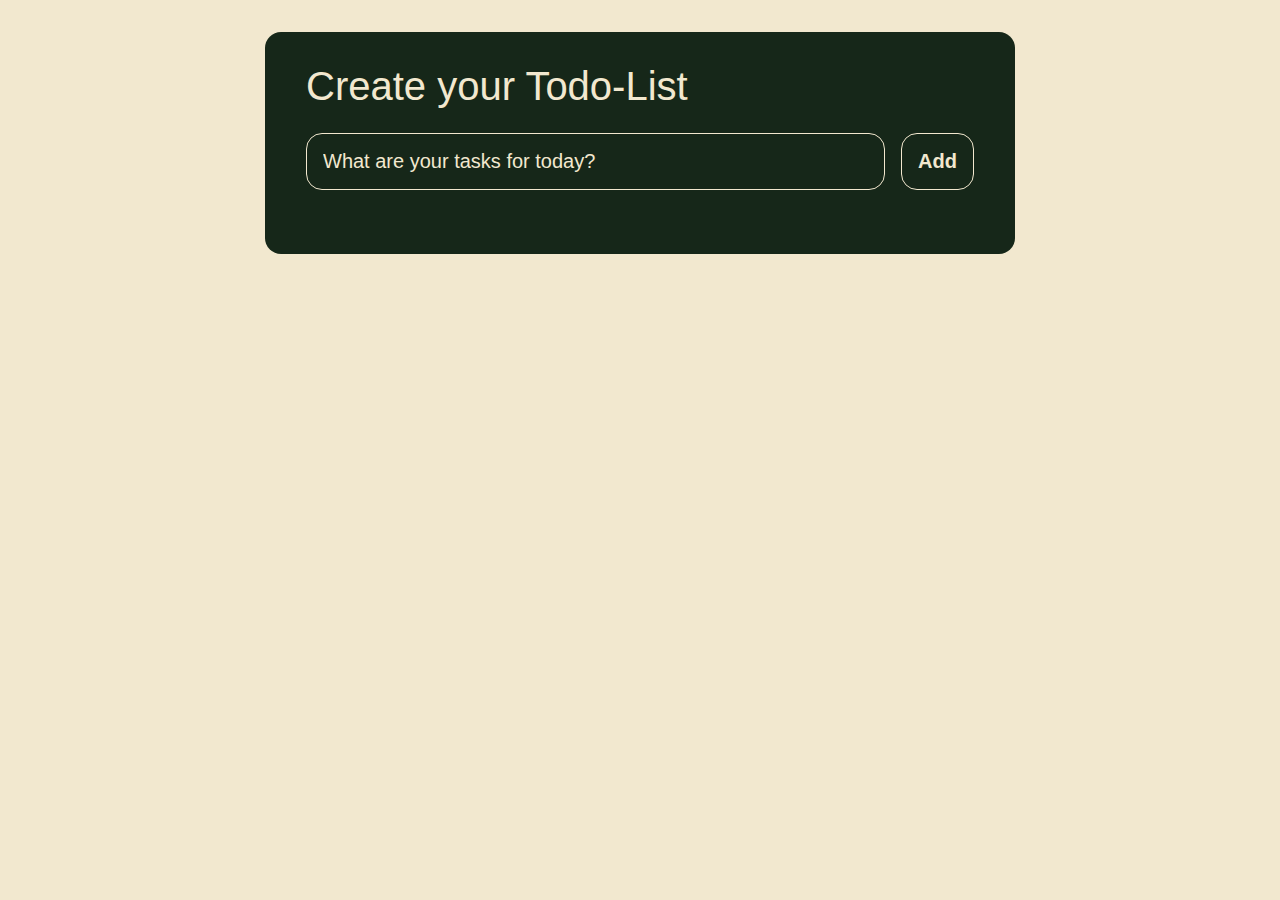
<file: octanet task2/index.html>
<!DOCTYPE html>
<html lang="en">
<head>
    <meta charset="UTF-8">
    <meta http-equiv="X-UA-Compatible" content="IE=edge">
    <meta name="viewport" content="width=device-width, initial-scale=1.0">
    <link rel="stylesheet" href="style.css">
    <title>TodoList</title>
</head>
<body>
    <div class="container">
        <header>
            <h1>Create your Todo-List</h1>
            <form action="" id="task-form">
                <input type="text" id="task-input" placeholder="What are your tasks for today?">
                <input type="submit" id="task-submit" value="Add">
    
            </form>
        </header>
        <main>
            <section class="task-list">
                
               <div id="tasks">
                    
                </div>
    
            </section>
        </main>
    </div>
    


    <script src="script.js"></script>
</body>
</html>
</file>
<file: octanet task2/style.css>
:root{
    --lightgreen : #00c78a;
    --orange: #ff9c27;
    --bg:#162719;
    --primarytext: #f2e8cf;
}

*{
    box-sizing: border-box;
    margin: 0;
    font-family: 'Lucida Sans', 'Lucida Sans Regular', 'Lucida Grande', 'Lucida Sans Unicode', Geneva, Verdana, sans-serif;
}
body{
    display: flex;
    flex-direction: column;
    min-height: 100vh;
    background: #f2e8cf;
}
header{
    padding: 2rem 1rem;
    max-width: 700px;
    width: 100%;
    margin: 0 auto;
}
header h1{
    font-size: 2.5rem;
    font-weight: 400;
    color: var(--primarytext);
    margin-bottom: 1.5rem;
}
#task-form{
    display: flex;
}

input,button{
    appearance: none;
    border: none;
    outline: none;
    background: none;
}

#task-input{
    flex: 1 1 0%;
    background-color: var(--bg);
    padding: 1rem;
    border: 1px solid var(--primarytext);
    border-radius: 1rem;
    margin-right: 1rem;
    color: var(--primarytext);
    font-size: 1.25rem;
}
#task-input::placeholder{
    color: var(--primarytext);
}
#task-submit{
    color: var(--primarytext);
    font-size: 1.25rem;
    font-weight: 700;
    cursor: pointer;
    transition: 0.4s;
    border: 1px solid var(--primarytext);
    border-radius: 1rem;
    padding: 1rem;
}

#task-submit:hover{
    opacity: 0.8;
}

#task-submit:active{
    opacity: 0.6;
}
.container{
    background: var(--bg);
    flex: 0% 1 0%;
    max-width: 750px;
    width: 100%;
    margin: 2rem auto;
    border-radius: 1rem;
}
main{
    flex: 1 1 0%;
    max-width: 700px;
    width: 100%;
    margin: 0 auto;
}

.task-list{
    padding: 1rem;
}

#tasks .task{
    display: flex;
    justify-content: space-between;
    background-color: var(--bg);
    border: 1px solid var(--orange);
    padding: 1rem;
    border-radius: 1rem;
    margin-bottom: 1rem;
    margin-top: 1rem;
}
#tasks .task .content{
    flex: 1 1 0%;
}
#tasks .task .content .text{
    color: var(--primarytext);
    font-size: 1.13rem;
    width: 100%;
    display: block;
    transition: 0.4s;
}
#tasks .task .content .text:not(:read-only){
    color: var(--lightgreen);
}
#tasks .task .actions{
    display: flex;
    margin: 0 -0.5rem;
}

.task .actions button{
    cursor: pointer;
    font-size: 1rem;
    font-weight: 800;
    margin: 0 0.5rem;
    text-transform: uppercase;
    transition: 0.4s;
}
.task .actions button:hover{
    opacity: 0.8;
}

.task .actions button:active{
    opacity: 0.6;
}
.task .actions .Edit{
    color: var(--lightgreen);
}
.task .actions .Delete{
    color: crimson;
}
.task .actions .Completed{
    color: var(--orange)
}

.strike {
    text-decoration: line-through;
}
</file>
